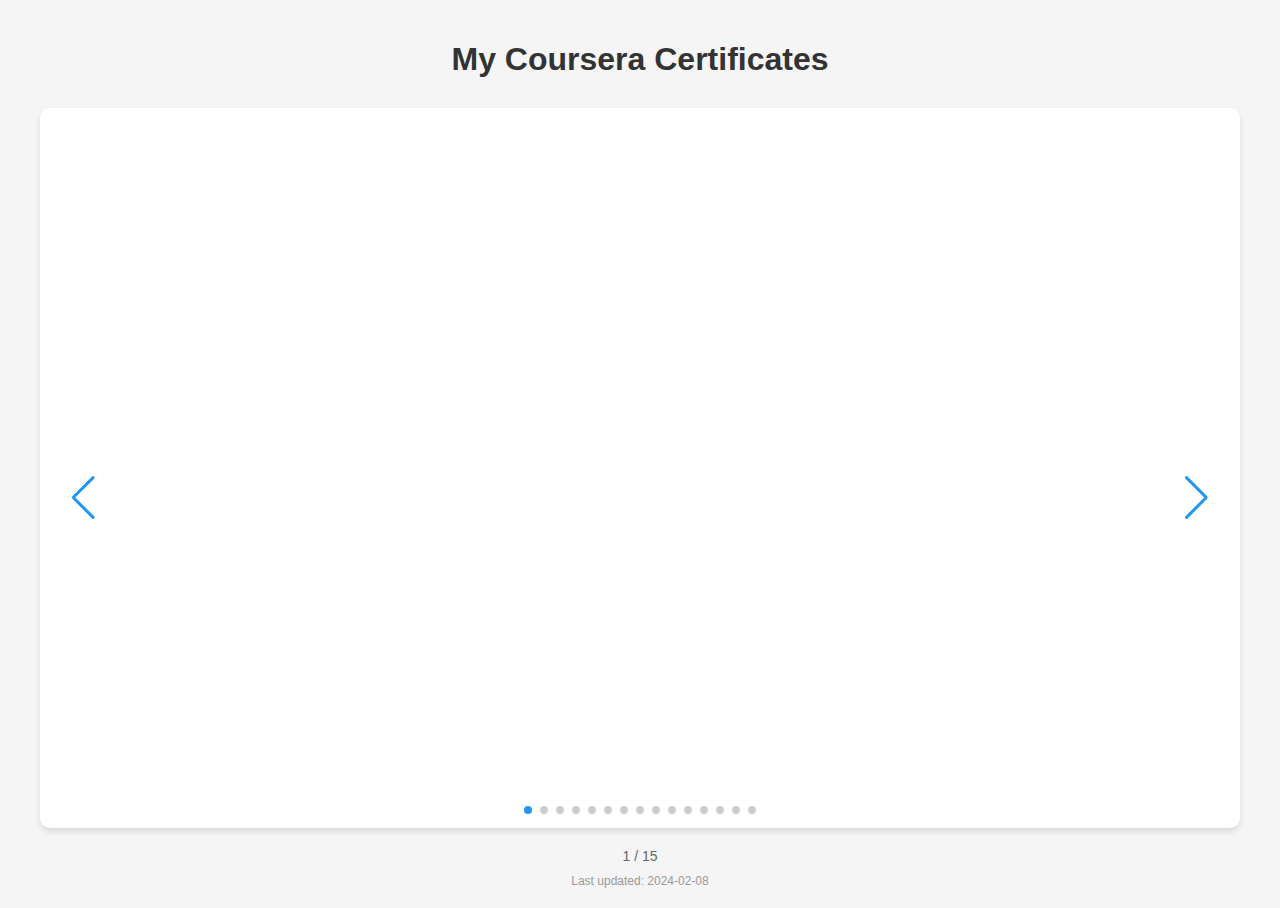
<file: certificates.html>
<!DOCTYPE html>
<html>
<head>
    <title>My Coursera Certificates</title>
    <link rel="stylesheet" href="https://cdn.jsdelivr.net/npm/swiper@8/swiper-bundle.min.css"/>
    <style>
        body {
            margin: 0;
            padding: 20px;
            background: #f5f5f5;
            font-family: Arial, sans-serif;
        }
        .container {
            max-width: 1200px;
            margin: 0 auto;
        }
        h1 {
            text-align: center;
            color: #333;
            margin-bottom: 30px;
        }
        .swiper {
            width: 100%;
            height: 80vh;
            background: white;
            box-shadow: 0 4px 6px rgba(0,0,0,0.1);
            border-radius: 10px;
        }
        .swiper-slide {
            display: flex;
            justify-content: center;
            align-items: center;
            padding: 20px;
        }
        .swiper-slide iframe {
            width: 100%;
            height: 100%;
            border: none;
            border-radius: 5px;
        }
        .swiper-button-next, .swiper-button-prev {
            color: #2196F3;
            background: rgba(255,255,255,0.9);
            padding: 30px 20px;
            border-radius: 5px;
        }
        .swiper-pagination-bullet-active {
            background: #2196F3;
        }
        .certificate-counter {
            text-align: center;
            margin-top: 20px;
            color: #666;
            font-size: 14px;
        }
        .last-updated {
            text-align: center;
            margin-top: 10px;
            color: #999;
            font-size: 12px;
        }
    </style>
</head>
<body>
    <div class="container">
        <h1>My Coursera Certificates</h1>
        <div class="swiper">
            <div class="swiper-wrapper">
                <div class="swiper-slide">
                    <iframe src="certificates/Coursera_0POEJYGDUF1Q.pdf"></iframe>
                </div>
                <div class="swiper-slide">
                    <iframe src="certificates/Coursera_3DGHH6LWHM1F.pdf"></iframe>
                </div>
                <div class="swiper-slide">
                    <iframe src="certificates/Coursera_4J8TVSBEPTDP.pdf"></iframe>
                </div>
                <div class="swiper-slide">
                    <iframe src="certificates/Coursera_6YAQXPJATZSW.pdf"></iframe>
                </div>
                <div class="swiper-slide">
                    <iframe src="certificates/Coursera_8ADL5N3Q372J.pdf"></iframe>
                </div>
                <div class="swiper-slide">
                    <iframe src="certificates/Coursera_8MLC6JQ7AXX2.pdf"></iframe>
                </div>
                <div class="swiper-slide">
                    <iframe src="certificates/Coursera_8VM226VSHLCV.pdf"></iframe>
                </div>
                <div class="swiper-slide">
                    <iframe src="certificates/Coursera_KZ593W1D7LQ3.pdf"></iframe>
                </div>
                <div class="swiper-slide">
                    <iframe src="certificates/Coursera_L662W3ENQNVL.pdf"></iframe>
                </div>
                <div class="swiper-slide">
                    <iframe src="certificates/Coursera_PZ5TKP2N4XM3.pdf"></iframe>
                </div>
                <div class="swiper-slide">
                    <iframe src="certificates/Coursera_QGZS9GQK9XAW.pdf"></iframe>
                </div>
                <div class="swiper-slide">
                    <iframe src="certificates/Coursera_QQ4CLSGTLVTA.pdf"></iframe>
                </div>
                <div class="swiper-slide">
                    <iframe src="certificates/Coursera_S3BQ6FKDGLTY.pdf"></iframe>
                </div>
                <div class="swiper-slide">
                    <iframe src="certificates/Coursera_XEL9FM1CU15J.pdf"></iframe>
                </div>
                <div class="swiper-slide">
                    <iframe src="certificates/Coursera_ZAB9RJV7PU8E.pdf"></iframe>
                </div>
            </div>
            <div class="swiper-button-next"></div>
            <div class="swiper-button-prev"></div>
            <div class="swiper-pagination"></div>
        </div>
        <div class="certificate-counter">
            <span id="current">1</span> / <span id="total">15</span>
        </div>
        <div class="last-updated">
            Last updated: 2024-02-08
        </div>
    </div>

    <script src="https://cdn.jsdelivr.net/npm/swiper@8/swiper-bundle.min.js"></script>
    <script>
        const swiper = new Swiper(".swiper", {
            direction: "horizontal",
            loop: true,
            
            navigation: {
                nextEl: ".swiper-button-next",
                prevEl: ".swiper-button-prev",
            },
            
            pagination: {
                el: ".swiper-pagination",
                clickable: true
            },

            autoplay: {
                delay: 5000,
                disableOnInteraction: false,
                pauseOnMouseEnter: true
            },

            on: {
                slideChange: function () {
                    document.getElementById("current").textContent = 
                        (this.realIndex + 1).toString();
                },
                init: function() {
                    document.getElementById("total").textContent = 
                        (this.slides.length - 2).toString();
                }
            }
        });
    </script>
</body>
</html>
</file>
